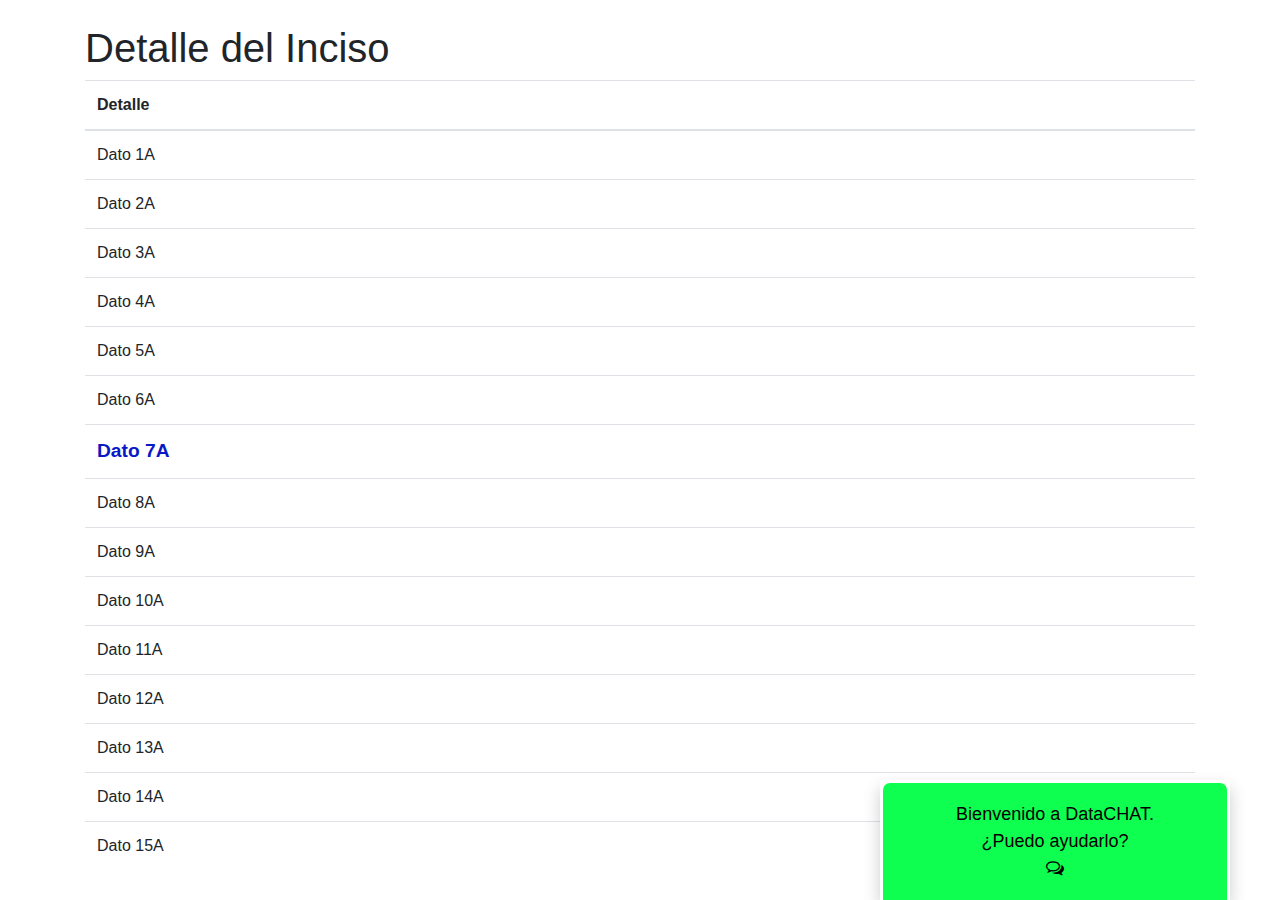
<file: intersecction/index.html>
<!DOCTYPE html>
<html lang="es">
<!--HEAD-->
<head>
    <meta http-equiv="content-language" content="es">
    <meta charset="UTF-8">
    <meta http-equiv="X-UA-Compatible" content="IE=edge">
    <meta name="viewport" content="width=device-width, initial-scale=1.0">
    <title>Chat Bot DataIntelligence</title>
    <!--Custom CSS-->
    <link rel="stylesheet" href="static/css/chat.css">
    <link rel="stylesheet" href="static/css/home.css">
    <!--font Awesome-->
    <link rel="stylesheet" href="https://cdnjs.cloudflare.com/ajax/libs/font-awesome/4.7.0/css/font-awesome.min.css">
    <!--JQuery-->
    <script src="https://code.jquery.com/jquery-3.6.0.min.js"></script>
    <!--Boostrap-->
    <link href="https://maxcdn.bootstrapcdn.com/bootstrap/4.5.2/css/bootstrap.min.css" rel="stylesheet">
</head>
<!--BODY-->
<body>
    <!-- CHAT BAR BLOCK -->
    <div class="chat-bar-collapsible">
        <button id="chat-button" type="button" class="collapsible">
            <center>Bienvenido a DataCHAT.
            <br> ¿Puedo ayudarlo?</center>
            <center>
                <i id="chat-icon" style="color: black;" class="fa fa-fw fa-comments-o"></i>
            </center>
        </button>

        <div class="content">
            <div class="full-chat-block">
                <!-- Message Container -->
                <div class="outer-container">
                    <div class="chat-container">
                        <!-- Messages -->
                        <div id="chatbox">
                            <h5 id="chat-timestamp"></h5>
                            <p id="botStarterMessage" class="botText"><span>Loading...</span></p>
                        </div>

                        <!-- User input box -->
                        <div class="chat-bar-input-block">
                            <div id="userInput">
                                <input id="textInput" class="input-box" type="text" name="msg"
                                    placeholder="Presione 'Enter' para enviar el concepto">
                                <p></p>
                            </div>

                            <div class="chat-bar-icons">
                                <i id="chat-icon" style="color: crimson;" class="fa fa-fw "
                                    style="background-image: url('open_logo.png');" onclick="openButton()"></i>
                                <i id="chat-icon" style="color: #333;" class="fa fa-fw fa-send"
                                    onclick="sendButton()"></i>
                            </div>
                        </div>

                        <div id="chat-bar-bottom">
                            <p></p>
                        </div>

                    </div>
                </div>

            </div>
        </div>

    </div>
    <!--Tabla general-->
    <div class="container mt-4">
        <h1>Detalle del Inciso</h1>
        <table class="table">
            <thead>
                <tr>
                    <th>Detalle</th>
                </tr>
            </thead>
            <tbody>
                <!-- Genera 15 filas -->
                <tr>
                    <td id="id1">Dato 1A</td>
                </tr>
                <tr>
                    <td id="id2">Dato 2A</td>
                </tr>
                <tr>
                    <td id="id3">Dato 3A</td>
                </tr>
                <tr>
                    <td id="id4">Dato 4A</td>
                </tr>
                <tr>
                    <td id="id5">Dato 5A</td>
                </tr>
                <tr>
                    <td id="id6">Dato 6A</td>
                </tr>
                <tr>
                    <td id="id7">Dato 7A</td>
                </tr>
                <tr>
                    <td id="id8">Dato 8A</td>
                </tr>
                <tr>
                    <td id="id9">Dato 9A</td>
                </tr>
                <tr>
                    <td id="id10">Dato 10A</td>
                </tr>
                <tr>
                    <td id="id11">Dato 11A</td>
                </tr>
                <tr>
                    <td id="id12">Dato 12A</td>
                </tr>
                <tr>
                    <td id="id13">Dato 13A</td>
                </tr>
                <tr>
                    <td id="id14">Dato 14A</td>
                </tr>
                <tr>
                    <td id="id15">Dato 15A</td>
                </tr>
            </tbody>
        </table>
    </div>
</body>
<!-- jquery 
<script src="https://ajax.googleapis.com/ajax/libs/jquery/3.4.1/jquery.min.js"></script>-->


<script src="static/scripts/responses.js"></script>

<script src="static/scripts/chat.js"></script>

    <script src="https://cdnjs.cloudflare.com/ajax/libs/popper.js/1.16.0/umd/popper.min.js"></script>
    <script src="https://maxcdn.bootstrapcdn.com/bootstrap/4.5.2/js/bootstrap.min.js"></script>
    <script>
        function getData(urlData) {
            let rawData;
            $.get({
                url: urlData,
                success: data => rawData = data, 
                error: () => console.log("No File in " + urlData),       
                async: false
            });
              
            let dataJson = rawData? JSON.parse(rawData): null;
            return dataJson;
            }
        const incisosTable = getData("https://raw.githubusercontent.com/Sud-Austral/IA_1/main/incisos.json");
        
        const getIncisosTable = x => incisosTable[parseInt(x)];
        function renderIncisoTable(id){
            let inciso = getIncisosTable(id);
            for (let index = 1; index < 16; index++) {                
                $("#id" + index).text(inciso[index - 1])    
            }
            console.log(GLOBALPALABRA)
            let arrayRespuesta = $("#id7").text().split(" ").map(element => {
                if(element.toLowerCase() == GLOBALPALABRA){
                    element = `<b id="palabraDestacada" style="color:red">${element}</b>`
                }
                return element;
            });
            $("#id7").html(arrayRespuesta.join(" "));
            var elemento = document.getElementById("palabraDestacada");
            if (elemento) {
                elemento.scrollIntoView({ behavior: 'smooth', block: 'center' });
            }

        }
            
        </script>
        <style>
            #id7 {
                color: rgb(8, 24, 197);
                font-weight: bold;
                font-size: 1.2em;
            }
        </style>
</html>
</file>
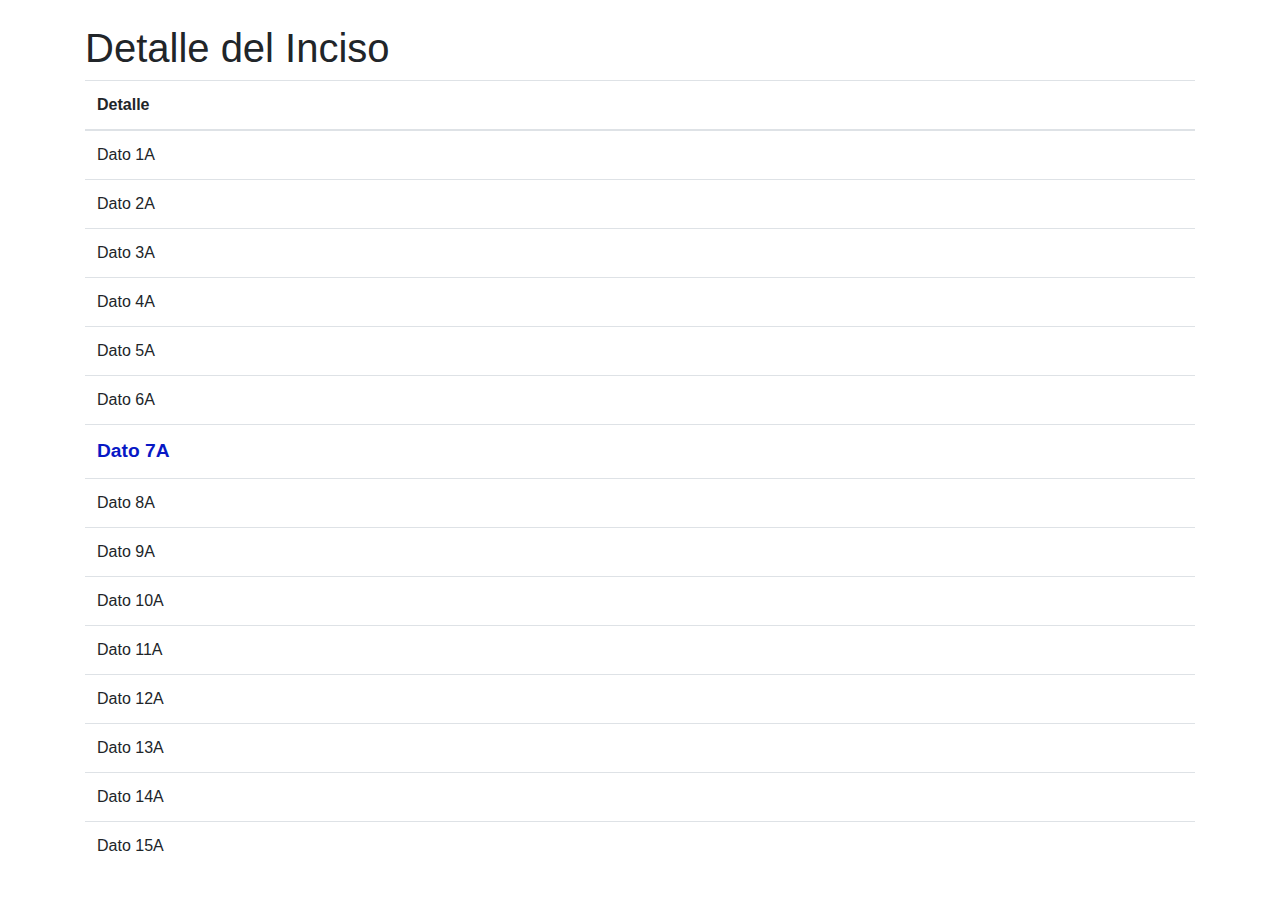
<file: detalle.html>
<!DOCTYPE html>
<html lang="en">
<head>
    <meta charset="UTF-8">
    <meta name="viewport" content="width=device-width, initial-scale=1.0">
    <title>Página con Bootstrap</title>
    <!-- Agrega el enlace a Bootstrap CSS -->
    <link href="https://maxcdn.bootstrapcdn.com/bootstrap/4.5.2/css/bootstrap.min.css" rel="stylesheet">
</head>
<body>
    <div class="container mt-4">
        <h1>Detalle del Inciso</h1>
        <table class="table">
            <thead>
                <tr>
                    <th>Detalle</th>
                </tr>
            </thead>
            <tbody>
                <!-- Genera 15 filas -->
                <tr>
                    <td id="id1">Dato 1A</td>
                </tr>
                <tr>
                    <td id="id2">Dato 2A</td>
                </tr>
                <tr>
                    <td id="id3">Dato 3A</td>
                </tr>
                <tr>
                    <td id="id4">Dato 4A</td>
                </tr>
                <tr>
                    <td id="id5">Dato 5A</td>
                </tr>
                <tr>
                    <td id="id6">Dato 6A</td>
                </tr>
                <tr>
                    <td id="id7">Dato 7A</td>
                </tr>
                <tr>
                    <td id="id8">Dato 8A</td>
                </tr>
                <tr>
                    <td id="id9">Dato 9A</td>
                </tr>
                <tr>
                    <td id="id10">Dato 10A</td>
                </tr>
                <tr>
                    <td id="id11">Dato 11A</td>
                </tr>
                <tr>
                    <td id="id12">Dato 12A</td>
                </tr>
                <tr>
                    <td id="id13">Dato 13A</td>
                </tr>
                <tr>
                    <td id="id14">Dato 14A</td>
                </tr>
                <tr>
                    <td id="id15">Dato 15A</td>
                </tr>
            </tbody>
        </table>
    </div>

    

    <!-- Agrega el enlace a Bootstrap JS (opcional, para algunas funcionalidades de Bootstrap) -->
    <script src="https://ajax.googleapis.com/ajax/libs/jquery/3.5.1/jquery.min.js"></script>
    <script src="https://cdnjs.cloudflare.com/ajax/libs/popper.js/1.16.0/umd/popper.min.js"></script>
    <script src="https://maxcdn.bootstrapcdn.com/bootstrap/4.5.2/js/bootstrap.min.js"></script>
    <script>

function getData(urlData) {
    let rawData;
    $.get({
        url: urlData,
        success: data => rawData = data, 
        error: () => console.log("No File in " + urlData),       
        async: false
    });
      
    let dataJson = rawData? JSON.parse(rawData): null;
    return dataJson;
    }
    const incisos = getData("https://raw.githubusercontent.com/Sud-Austral/IA_1/main/incisos.json")
    const getIncisos = x => incisos[parseInt(x)];
    function getParameterByName(name) {
        name = name.replace(/[\[\]]/g, "\\$&");
        var regex = new RegExp("[?&]" + name + "(=([^&#]*)|&|#|$)"),
            results = regex.exec(window.location.href);
        if (!results) return null;
        if (!results[2]) return '';
        return decodeURIComponent(results[2].replace(/\+/g, " "));
    }

    // Ejemplo de uso:
    var id = getParameterByName('id');
    console.log(getIncisos(id))
    let inciso = getIncisos(id);
    for (let index = 1; index < 16; index++) {
        
        $("#id" + index).text(inciso[index - 1])    
    }
    </script>
    <style>
        #id7 {
            color: rgb(8, 24, 197);
            font-weight: bold;
            font-size: 1.2em;
        }
    </style>
</body>
</html>
</file>
<file: intersecction/static/css/chat.css>
.chat-bar-collapsible {
    position: fixed;
    bottom: 0;
    right: 50px;
    box-shadow: 0 8px 16px 0 rgba(0, 0, 0, 0.2);
}

.collapsible {
    background-color: rgb(15, 255, 80);
    color: black;
    cursor: pointer;
    padding: 18px;
    width: 350px;
    text-align: left;
    outline: none;
    font-size: 18px;
    border-radius: 10px 10px 0px 0px;
    border: 3px solid white;
    border-bottom: none;
}

.content {
    max-height: 0;
    overflow: hidden;
    transition: max-height 0.2s ease-out;
    background-color: #f1f1f1;
}

.full-chat-block {
    width: 350px;
    background: white;
    text-align: center;
    overflow: auto;
    scrollbar-width: none;
    height: max-content;
    transition: max-height 0.2s ease-out;
}

.outer-container {
    min-height: 500px;
    bottom: 0%;
    position: relative;
}

.chat-container {
    max-height: 500px;
    width: 100%;
    position: absolute;
    bottom: 0;
    left: 0;
    scroll-behavior: smooth;
    hyphens: auto;
}

.chat-container::-webkit-scrollbar {
    display: none;
}

.chat-bar-input-block {
    display: flex;
    float: left;
    box-sizing: border-box;
    justify-content: space-between;
    width: 100%;
    align-items: center;
    background-color: rgb(235, 235, 235);
    border-radius: 10px 10px 0px 0px;
    padding: 10px 0px 10px 10px;
}

.chat-bar-icons {
    display: flex;
    justify-content: space-evenly;
    box-sizing: border-box;
    width: 25%;
    float: right;
    font-size: 20px;
}

#chat-icon:hover {
    opacity: .7;
}

/* Chat bubbles */

#userInput {
    width: 75%;
}

.input-box {
    float: left;
    border: none;
    box-sizing: border-box;
    width: 100%;
    border-radius: 10px;
    padding: 10px;
    font-size: 16px;
    color: #000;
    background-color: white;
    outline: none
}

.userText {
    color: white;
    font-family: Helvetica;
    font-size: 16px;
    font-weight: normal;
    text-align: right;
    clear: both;
}

.userText span {
    line-height: 1.5em;
    display: inline-block;
    background: #5ca6fa;
    padding: 10px;
    border-radius: 8px;
    border-bottom-right-radius: 2px;
    max-width: 80%;
    margin-right: 10px;
    animation: floatup .5s forwards
}

.botText {
    color: #000;
    font-family: Helvetica;
    font-weight: normal;
    font-size: 16px;
    text-align: left;
}

.botText span {
    line-height: 1.5em;
    display: inline-block;
    background: #e0e0e0;
    padding: 10px;
    border-radius: 8px;
    border-bottom-left-radius: 2px;
    max-width: 80%;
    margin-left: 10px;
    animation: floatup .5s forwards
}

@keyframes floatup {
    from {
        transform: translateY(14px);
        opacity: .0;
    }
    to {
        transform: translateY(0px);
        opacity: 1;
    }
}

@media screen and (max-width:600px) {
    .full-chat-block {
        width: 100%;
        border-radius: 0px;
    }
    .chat-bar-collapsible {
        position: fixed;
        bottom: 0;
        right: 0;
        width: 100%;
    }
    .collapsible {
        width: 100%;
        border: 0px;
        border-top: 3px solid white;
        border-radius: 0px;
    }
}

.respuesta{
    cursor: pointer;
    font-size: .9rem;
    color:rgb(255, 255, 255);
}
.respuesta:hover{
    cursor: pointer;
    font-size: 1rem;
    color:rgb(210, 243, 205);
}
.respuesta_padre{
    background-color: black;
}
</file>
<file: intersecction/static/css/home.css>
html {
    scroll-behavior: smooth;
    font-family: Helvetica, sans-serif, Arial;
}

body {
    margin: 0 auto;
    background-color: #222;
}
</file>
